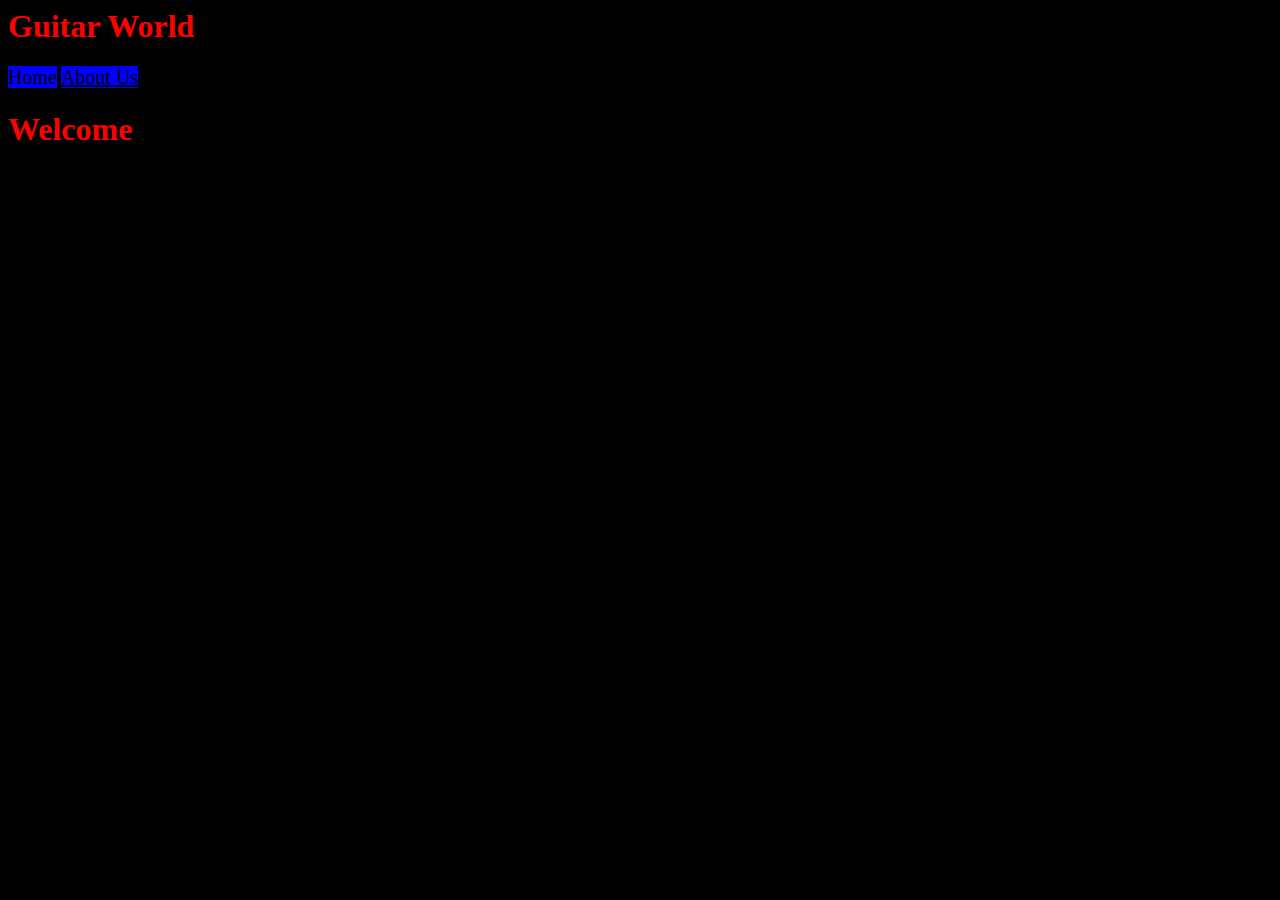
<file: home.html>
<html>
    <head>
        <title>Home</title>
        <link href="guitar-World.css" rel="stylesheet" type="text/css" />

    </head>
    <body>
        <h1>Guitar World</h1>
        <a>Home</a>
        <a href="about.html">About Us</a>
        <h1>Welcome</h1>
    </body>
</html>
</file>
<file: guitar-World.css>
body {
    background-color:black;
}

h1 {
    color:red
}

a {
    background-color:blue;
    font-size:20px;
    color:black;
}
</file>
